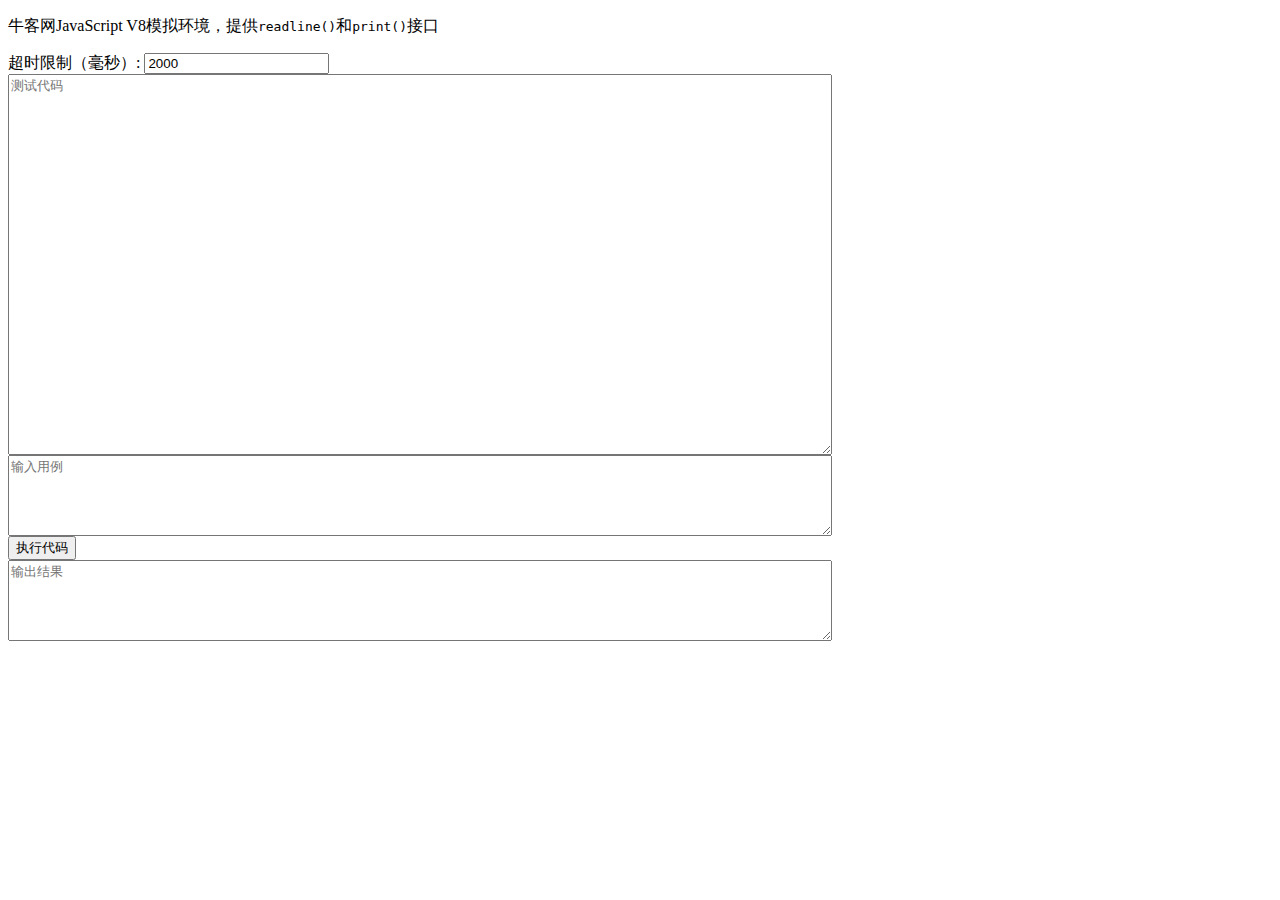
<file: 1/index.html>
<!doctype html>
<html lang="en">

<head>
  <meta charset="utf-8">
  <title>NowCoder Test Env for JavaScript V8</title>
  <meta name="description" content="牛客网JavaScript V8模拟环境">
  <meta name="keywords" content="牛客网,JavaScript V8">
  <meta name="viewport" content="width=device-width, initial-scale=1">
  <link rel="icon" type="image/x-icon" href="https://www.nowcoder.com/favicon.ico">
  <style>
    textarea {
      display: block;
    }
  </style>
</head>

<body>
  <p>牛客网JavaScript V8模拟环境，提供<code>readline()</code>和<code>print()</code>接口</p>
  超时限制（毫秒）:
  <input type="number" value="2000" id="timeout" />
  <textarea name="code" id="code" cols="100" rows="25" placeholder="测试代码"></textarea>
  <textarea name="input" id="input" cols="100" rows="5" placeholder="输入用例"></textarea>
  <button id="runBtn">执行代码</button>
  <textarea name="output" id="output" cols="100" rows="5" placeholder="输出结果"></textarea>
</body>
<script src="./script.js"></script>

</html>
</file>
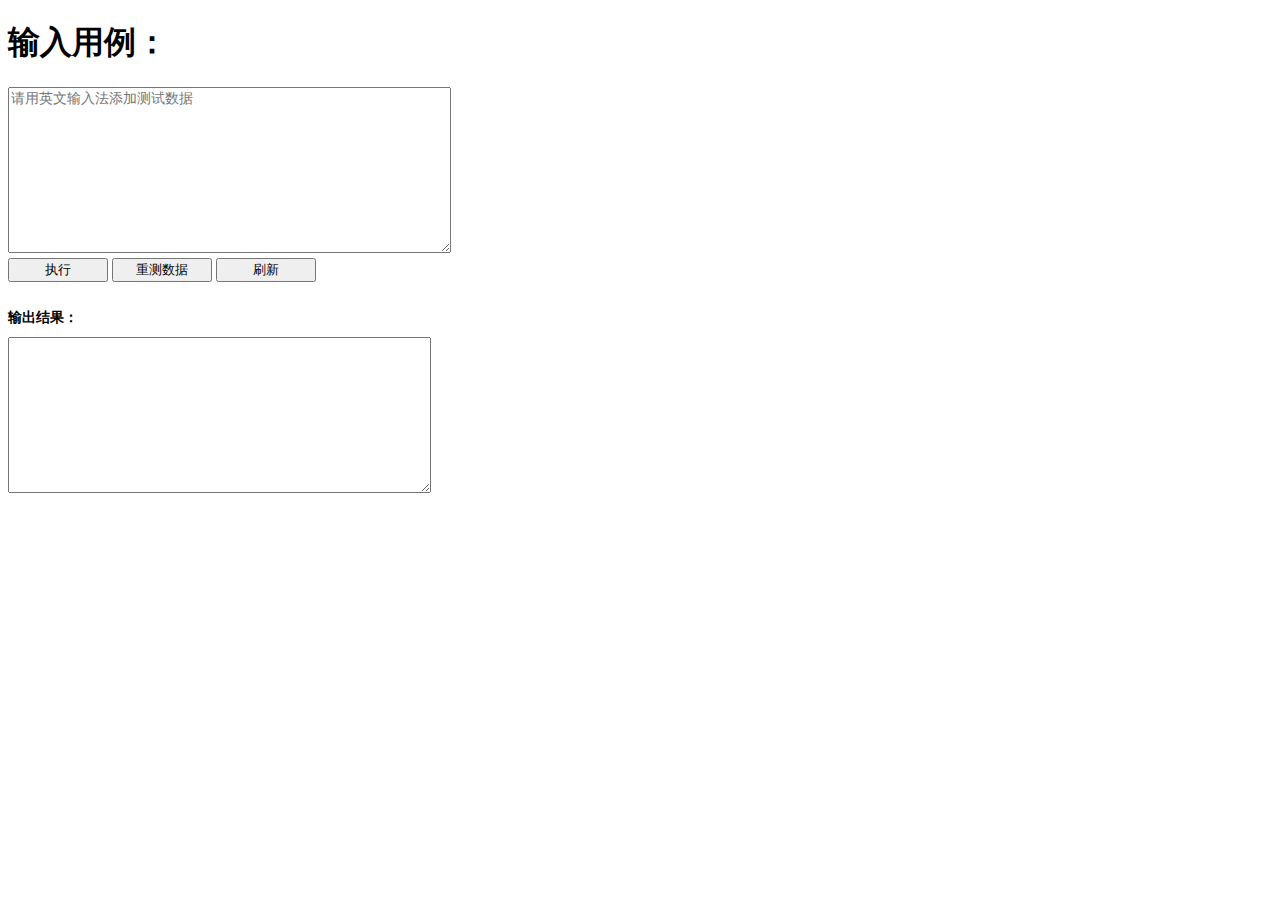
<file: 2/index.html>
<!doctype html>
<html lang="en">

<head>
    <meta charset="utf-8">
    <title>NowCoder Test Env for JavaScript V8</title>
    <meta name="description" content="牛客网JavaScript V8模拟环境">
    <meta name="keywords" content="牛客网,JavaScript V8">
    <meta name="viewport" content="width=device-width, initial-scale=1">
    <link rel="icon" type="image/x-icon" href="https://www.nowcoder.com/favicon.ico">
    <link rel="stylesheet" href="./entry.css" />
</head>

<body>
    <div id="data-con">
        <h1>输入用例：</h1>
        <textarea id="data" cols="50" rows="10" placeholder="请用英文输入法添加测试数据" onchange="repeat()"></textarea>
        <input type="button" class="btn" id="excute" value="执行" onclick="excute()" />
        <input type="button" class="btn" id="submits" value="重测数据" onclick="repeat()" />
        <input type="button" class="btn" id="update" value="刷新" onclick="update()" />
    </div>
    <br />
    <div id="result-con">
        <h1>输出结果：</h1>
        <textarea id="result" cols="50" rows="10" readonly></textarea>
    </div>
    <script src="./entry.js"></script>
</body>

</html>
</file>
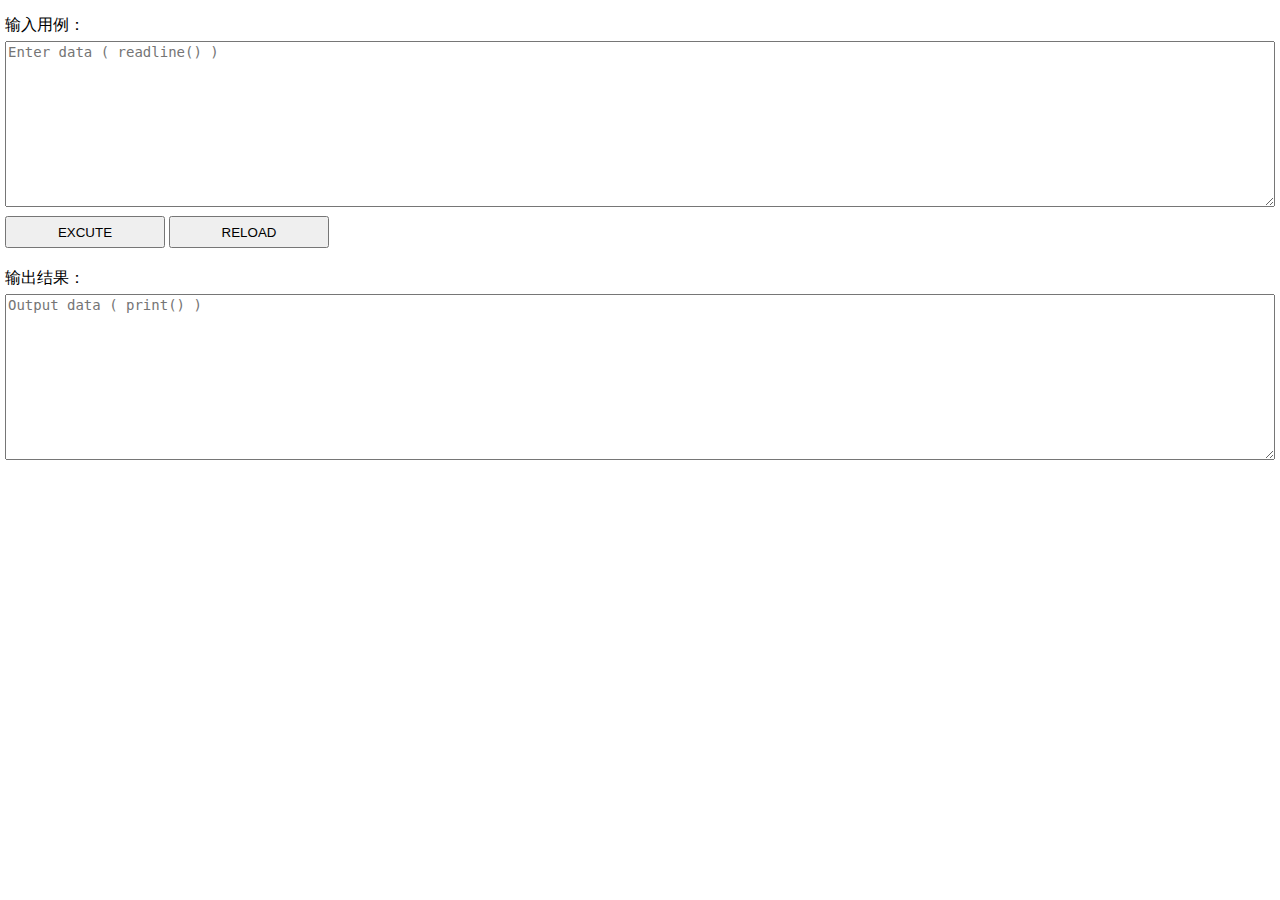
<file: 3/index.html>
<!doctype html>
<html lang="en">

<head>
    <meta charset="utf-8">
    <title>NowCoder Test Env for JavaScript V8</title>
    <meta name="description" content="牛客网JavaScript V8模拟环境">
    <meta name="keywords" content="牛客网,JavaScript V8">
    <meta name="viewport" content="width=device-width, initial-scale=1">
    <link rel="icon" type="image/x-icon" href="https://www.nowcoder.com/favicon.ico">
    <link rel="stylesheet" href="./entry.css" />
</head>

<body>
    <div id="data-con">
        <p>输入用例：</p>
        <textarea id="data" cols="50" rows="10" placeholder="Enter data ( readline() )" onchange="repeat()"></textarea>
        <input type="button" class="btn" id="excute" value="EXCUTE" onclick="excute()" />
        <input type="button" class="btn" id="update" value="RELOAD" onclick="update()" />
    </div>
    <div id="result-con">
        <p>输出结果：</p>
        <textarea id="result" cols="50" rows="10" placeholder="Output data ( print() )" readonly="readonly"></textarea>
    </div>
    <script src="./entry.js"></script>
</body>

</html>
</file>
<file: 2/entry.css>
#data {
  display: block;
  font-size: 14px;
}
.btn {
  margin-top: 5px;
  width: 100px;
  text-align: center;
}
#result-con h1 {
  font-size: 14px;
}
#result-con #result {
  outline: none;
}
</file>
<file: 3/entry.css>
body {
  width: 100%;
  height: 100%;
  margin: 0 0;
  padding: 0 0;
}
p {
  margin: 10px 0 5px 0;
}
#data-con,
#result-con {
  width: 100%;
  padding: 5px;
  box-sizing: border-box;
  overflow: hidden;
}
#data,
#result {
  width: 100%;
  font-size: 14px;
  box-sizing: border-box;
}
.btn {
  width: 10rem;
  height: 2rem;
  margin-top: 5px;
  padding: 1px 0 0 0;
  text-align: center;
  box-sizing: border-box;
}
#result-con #result {
  outline: none;
}
</file>
